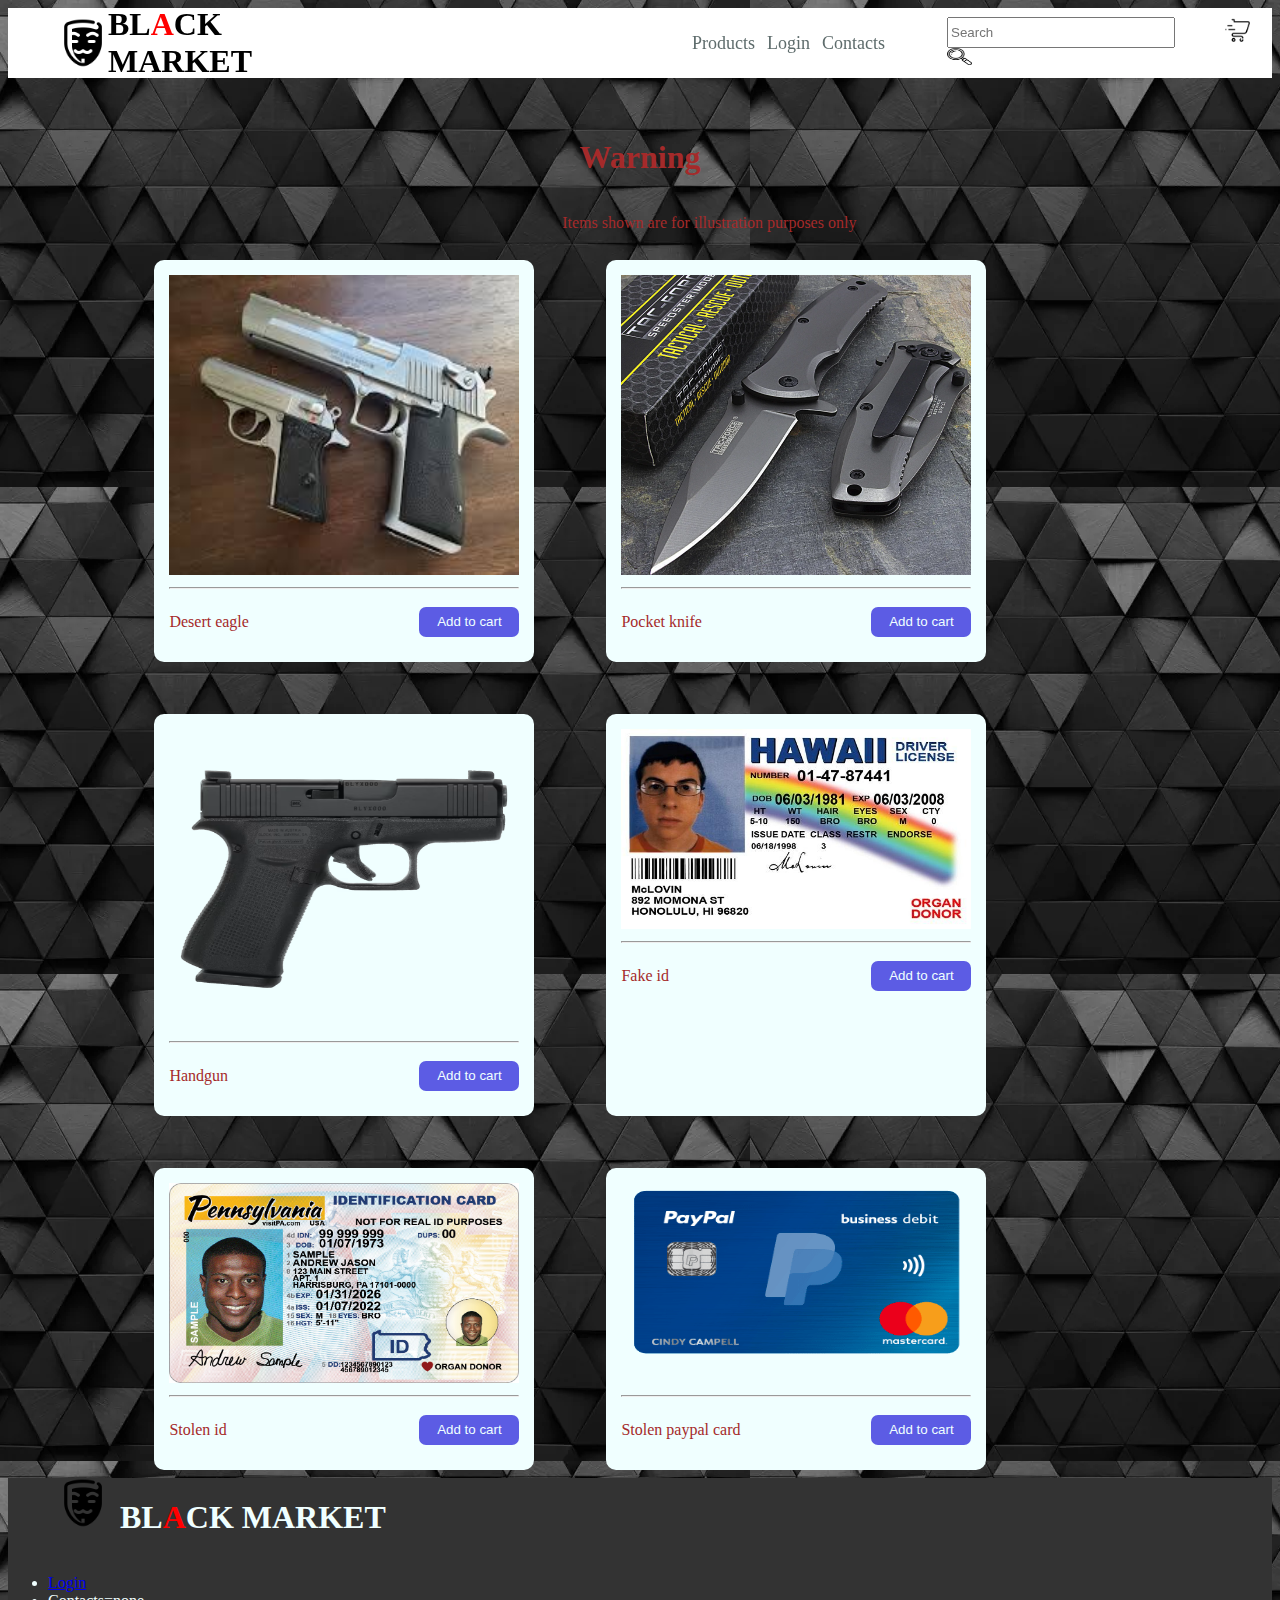
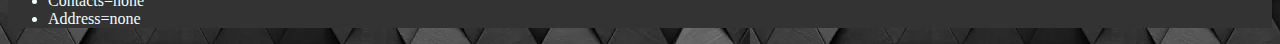
<file: index.html>
<!DOCTYPE html>
<html lang="en">
<head>
    <meta charset="UTF-8">
    <meta name="viewport" content="width=device-width, initial-scale=1.0">
    <title>Black markett</title> 
    
    <link rel="stylesheet" href="style.css">
</head>
<body background="shutterstock_407554567.webp">  
        <!-- Navbar -->
        <nav>  
          <img id="a" src="icons8-anonymous-mask-128.png" alt=""> 
          <h1>BL<span>A</span>CK  MARKET</h1>
         <div id="b"> 
             <ul>  
                    <li > <a href="">Products</a> </li> 
                    <li> <a href="login.html">Login</a></li> 
                    <li>Contacts</li>
                </ul>  
                <div id="d">
                <form action="">
                    <input class="ma" type="text" id="name" name="Search" placeholder="Search">
                    <img id="bb" src="transparency.png" alt="" > <a href=""></a> 
                </form> 
                <a href="cart.html"><img id="aa" src="icons8-fast-cart-64.png" alt=""></a> 
           </div> 
             </div>           
        </nav> 
     <!-- End of Navbar --> 
        <!-- Making section -->
      <div class="hh"> 
        <div class="m">
        <h1 id="jj">Warning</h1> 
        <p id="lm" >Items shown are for illustration purposes only</p>
      </div> 
     <!-- End of making section -->
      <!-- cards --> 
      <div id="em">
      <div class="ml">
        <img  id="az" src="deagle.jpg" alt=""> 
        <hr>
        <div class="nl">
          <p>Desert eagle</p> 
          <button>Add to cart</button>
        </div>
      </div> 
      <div class="ml" class="mbb">
        <img id="ae" src="s-l1200.webp" alt="">  
        <hr>
        <div class="nl">
          <p>Pocket knife</p> 
          <button>Add to cart</button> 
          </div>
        </div>
      <div class="ml">
        <img class="dd" src="Pistols.avif" alt=""> 
        <hr>
        <div class="nl">
          <p>Handgun</p> 
          <button>Add to cart</button>
          </div>
        </div>
      <div class="ml" class="mbb">
        <img class="dd" id="gg" src="fake_id.jpg" alt=""> 
        <hr>
        <div class="nl">
          <p>Fake id</p> 
          <button>Add to cart</button>
        </div>
      </div>
      <div class="ml"> 
        <img class="dd" id="gg" src="real.jpg" alt=""> 
        <hr>
        <div class="nl">
          <p>Stolen id</p> 
          <button>Add to cart</button>
        </div>
        </div>
      <div class="ml"><img class="dd" id="gg" src="carte-paypal-Business-1.png" alt=""> 
        <hr>
        <div class="nl">
          <p>Stolen paypal card</p> 
          <button>Add to cart</button>
        </div>
        </div>
        </div> 
    <!-- </div>   -->
       <!-- End of cards -->
      </div> 
    </div> 
    <!-- fodder -->  
     <div class="ze"></div> 
     <footer> 
      <div class="mp">
      <img id="a" src="icons8-anonymous-mask-128.png" alt=""> 
      <h1>BL<span>A</span>CK  MARKET</h1> 
    </div>
      <ul>
      <li> <a href="login.html">Login</a></li> 
      <li>Contacts=none</li>
      <li>Address=none</li>
    </ul>
     </footer>
     <!-- end of fodder -->
</body>
</html>
</file>
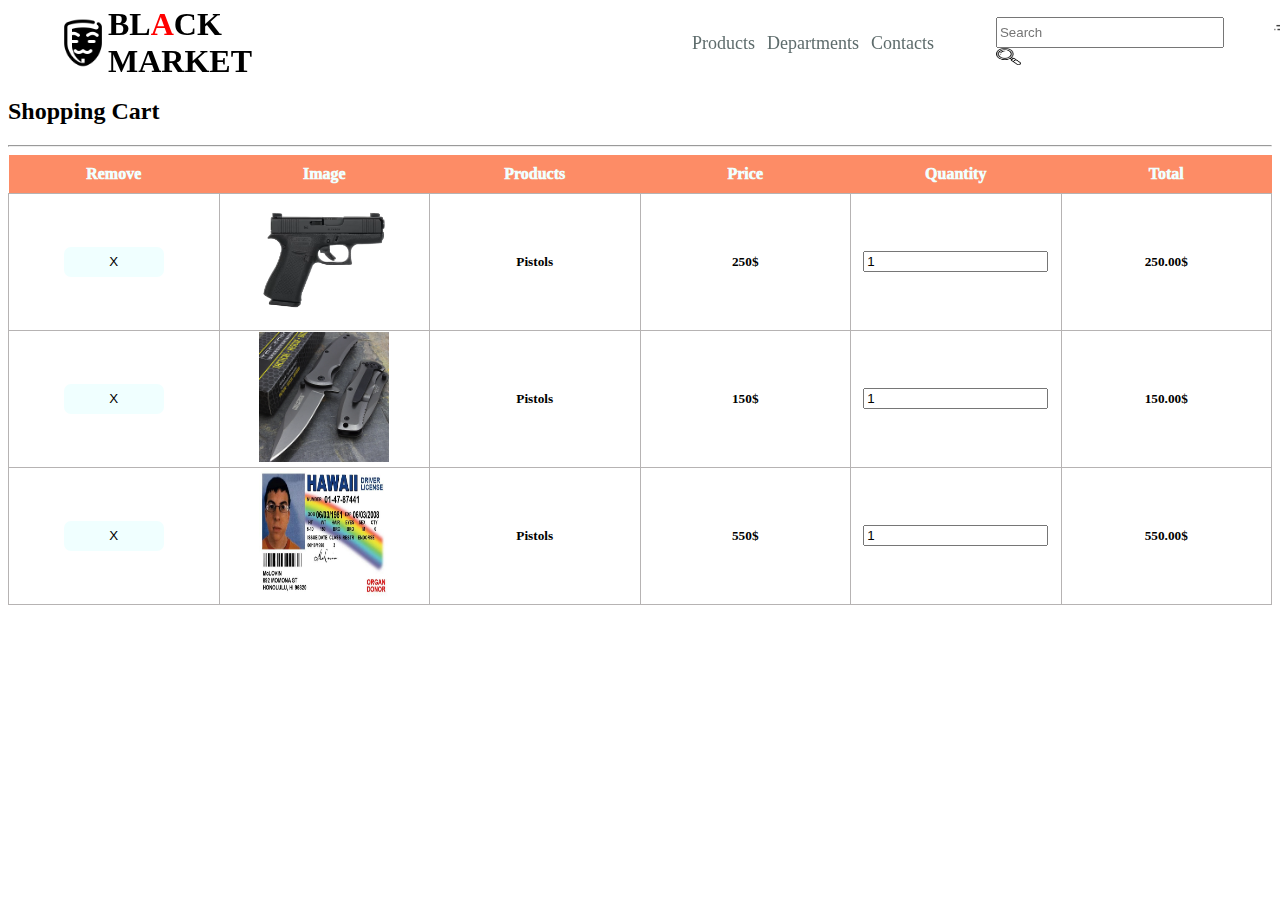
<file: cart.html>
<!DOCTYPE html>
<html lang="en">
<head>
    <meta charset="UTF-8">
    <meta name="viewport" content="width=device-width, initial-scale=1.0">
    <title>cart</title> 
    <link rel="stylesheet" href="style.css">
</head>
<body id=>
    <nav> 

        <img id="a" src="icons8-anonymous-mask-128.png" alt=""> 
        <h1>BL<span>A</span>CK  MARKET</h1>
       <div id="b"> 
           <ul>  
                  <li>Products</li> 
                  <li>Departments</li> 
                  <li>Contacts</li>
              </ul>  
              <div id="d">
              <form action="">
                  <input class="ma" type="text" id="name" name="Search" placeholder="Search">
                  <img id="bb" src="transparency.png" alt="" > <a href=""></a> 
              </form> 
              <img id="aa" src="icons8-fast-cart-64.png" alt="">
         </div> 
           </div>           
      </nav> 
      <h2>Shopping Cart</h2>
      <hr> 
      <div id="cart" >
        <table width="100%">
            <thead> 
                <tr>
                    <td>Remove</td>
                    <td>Image</td>
                    <td>Products</td>
                    <td>Price</td>
                    <td>Quantity</td>
                    <td>Total</td>
                </tr>
            </thead> 
            <tbody>
                <tr>
                    <td> <button class="delete"> X </button></td>  
                    <td><img id="ko" src="Pistols.avif" alt=""></td> 
                    <td>
                        <h5>Pistols </h5>
                    </td> 
                    <td> <h5>250$</h5> </td> 
                    <td> <input class="w-25 pl-1" value="1" input type="number"> </td> 
                    <td>
                        <h5>250.00$</h5> </td>
                    </tr>
                        <tr> 
                    <td> <button class="delete"> X </button></td>   
                    <td><img id="ko" src="s-l1200.webp" alt=""></td> 
                    <td>
                        <h5>Pistols </h5>
                    </td> 
                    <td> <h5>150$</h5> </td> 
                    <td> <input class="w-25 pl-1" value="1" input type="number"> </td> 
                    <td>
                        <h5>150.00$</h5> 
                    </tr> 
                    <tr>
                
                    <td> <button class="delete"> X </button></td>  
                   <td><img id="ko" src="fake_id.jpg" alt=""></td> 
                    <td>
                        <h5>Pistols </h5>
                    </td> 
                    <td> <h5>550$</h5> </td> 
                    <td> <input class="w-25 pl-1" value="1" input type="number"> </td> 
                    <td>
                        <h5>550.00$</h5> 
                    </td> 
                </tr>
               
            </tbody>
        </table>
      </div> 
      <script> src="script.js" </script>
</body>
</html>
</file>
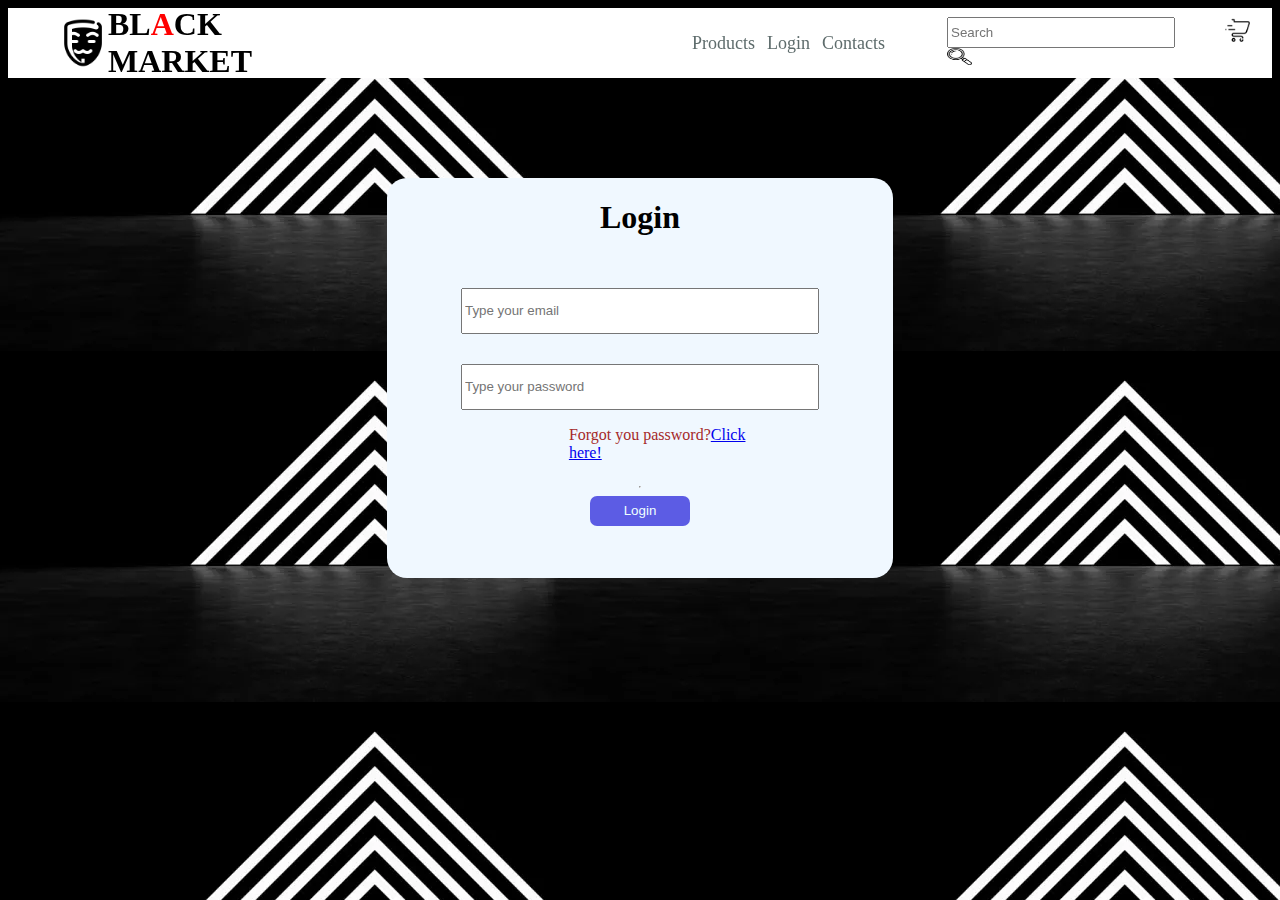
<file: login.html>
<!DOCTYPE html>
<html lang="en">
<head>
    <meta charset="UTF-8">
    <meta name="viewport" content="width=device-width, initial-scale=1.0">
    <title>Login</title> 
    <link rel="stylesheet" href="style.css">
</head>
<body background="shutterstock_514474840.webp" >
    <!-- Navbar -->
    <nav>  
        <img id="a" src="icons8-anonymous-mask-128.png" alt=""> 
        <h1>BL<span>A</span>CK  MARKET</h1>
       <div id="b"> 
           <ul>  
                  <li > <a href="">Products</a> </li> 
                  <li>Login</li> 
                  <li>Contacts</li>
              </ul>  
              <div id="d">
              <form action="">
                  <input class="ma" type="text" id="name" name="Search" placeholder="Search">
                  <img id="bb" src="transparency.png" alt="" > <a href=""></a> 
              </form> 
              <img id="aa" src="icons8-fast-cart-64.png" alt="">
         </div> 
           </div>           
      </nav> 
   <!-- End of Navbar -->  
    <!-- login -->
     <div >
     <div id="yy">        
            <h1>Login</h1>
            <form action="">
                <input class="ll" type="email" placeholder="Type your email"> <br>
                <input class="ll" type="password" placeholder="Type your password" >
            </form>
            <p>Forgot you password?<a href="ps.html">Click here!</a></p>  
            <hr>           
        <a href="index.html"><button>Login</button></a> 
     </div> 
    </div>
     <!-- end --> 
</body>
</html>
</file>
<file: style.css>
/* Navbar */ 
#a{
    height: 50px; width: 50px; 
    margin-left: 50px;
} 
span{
    color: red;
}
nav{
    width: 100%; 
    margin: 0 auto; 
    display: flex; 
    justify-content: space-between; 
    align-items: center;
height: 70px;   
position: -webkit-sticky; /* Safari */
position: sticky;
top: 0;
background-color:white
}  
nav ul{
    list-style: none; 
    display: flex; 
    gap: 12px; 
    font-size: large; 
} 
nav li{
    color: rgb(94, 108, 108);
}
nav  a{
    color: rgb(94, 108, 108);
    text-decoration: none ;
}
nav li:hover{
    color: aquamarine; 
} 
#b{ 
    display: flex;   
align-items: center; 
justify-content: space-between; 
gap: 20px; px;  
}   
#d{
    display: flex; 
    gap: 50px; 
    padding-left: 42px; 
    padding-right: 45px;
}
 .ma{
    height: 25px; width: 220px;
 }  
 #aa{
    width: 25px; height: 25px; 
 } 
 #bb{
    width: 25px; height: 17px;
 } 
nav h1{
    margin-right: 400px;
    font-size: xx-large 
}
/* End of Navbar */ 
/* Making section */
.hh{ 
    width: 100%; 
    height: 1400px;
    margin: 0 auto; 

} 
#jj{
    color: brown; 
    
} 
p{
    color: brown;  
    width: 40%; 
  
}
#lm{
    margin-left: 350px;
}
.m{
    display: flex; 
    flex-direction: column;
    align-items: center;  
    padding-top: 40px;
}
/* End of MS */ 
/* Cards */  
#em{
    width: 80%;
    margin: 0 auto; 
    display: flex; 
    flex-wrap: wrap; 
}
.nl{
display: flex; 
justify-content: space-between; 
align-items: center; 
} 
.ml{ 
    background-color: azure;
border-radius: 10px; 
padding: 15px; 
margin-left: 20px;
}
#az{
    height: 300px; 
    width: 350px;
} 
#ae{ 
    height: 300px; 
    width: 350px;
} 
.dd{
    height: 300px; 
    width: 350px;
} 
#gg{
    width: 350px; 
    height: 200px;
}
#em{
padding: 12px 20px; 
gap: 52px; 
}  
button{
    border: none;  border-radius: 7px; 
    background-color: rgb(92, 92, 228); 
    color: azure; 
    width: 100px; 
    height: 30px;
} 
#yy{
    width: 40%; 
    height: 400px;
    margin: 0 auto; 
    display: flex; 
    flex-direction: column; 
    align-items: center;  
    margin-top: 100px; 
    background-color: aliceblue ;
    border-radius: 20px;
    
} 
.ll{
    width: 350px; 
    height: 40px; 
    margin-top: 30px;
} 
#yy p{
    margin-left: 60px;  
} 
#ml{  
background-color: rgb(105, 24, 181);  
}
/* End of cards */ 
/* fodder */ 
.ze{
    width: 70%; 
    margin: 0 auto; 
    
} 
/* end of fodder */
/* cart */ 
#cart table{
    border-collapse: collapse; 
    width: 100%; 
    table-layout: fixed;
} 
#cart table thead{
  font-weight: 1000;  
} 
#cart table thead td{
    background-color: #fd8c66; 
    color: azure; 
    border: none; 
    padding: 10px 0px ;
}
 #ko{
    height: 130px; 
    width: 130px;
 } 
 #cart table td{
    border: 1px solid #b6b3b3; 
    text-align: center; 
 } 
 #cart table tbody i{
    color: #b6b3b3;
 } 
 .delete{
    background-color: azure; 
    color: black; 
 } 
 button{
    cursor: pointer; 
    position: relative;
 }
 button:hover{
    background-color: #333;
 }
 footer{
    width: 100%;
background-color: #333;
 }
 footer li{
    color: azure;
 } 
 footer h1{
    color: azure;
 }
.mp{
display: flex;  
gap: 12px; 
margin-right: 40px;
}
/* end of cart */
</file>
